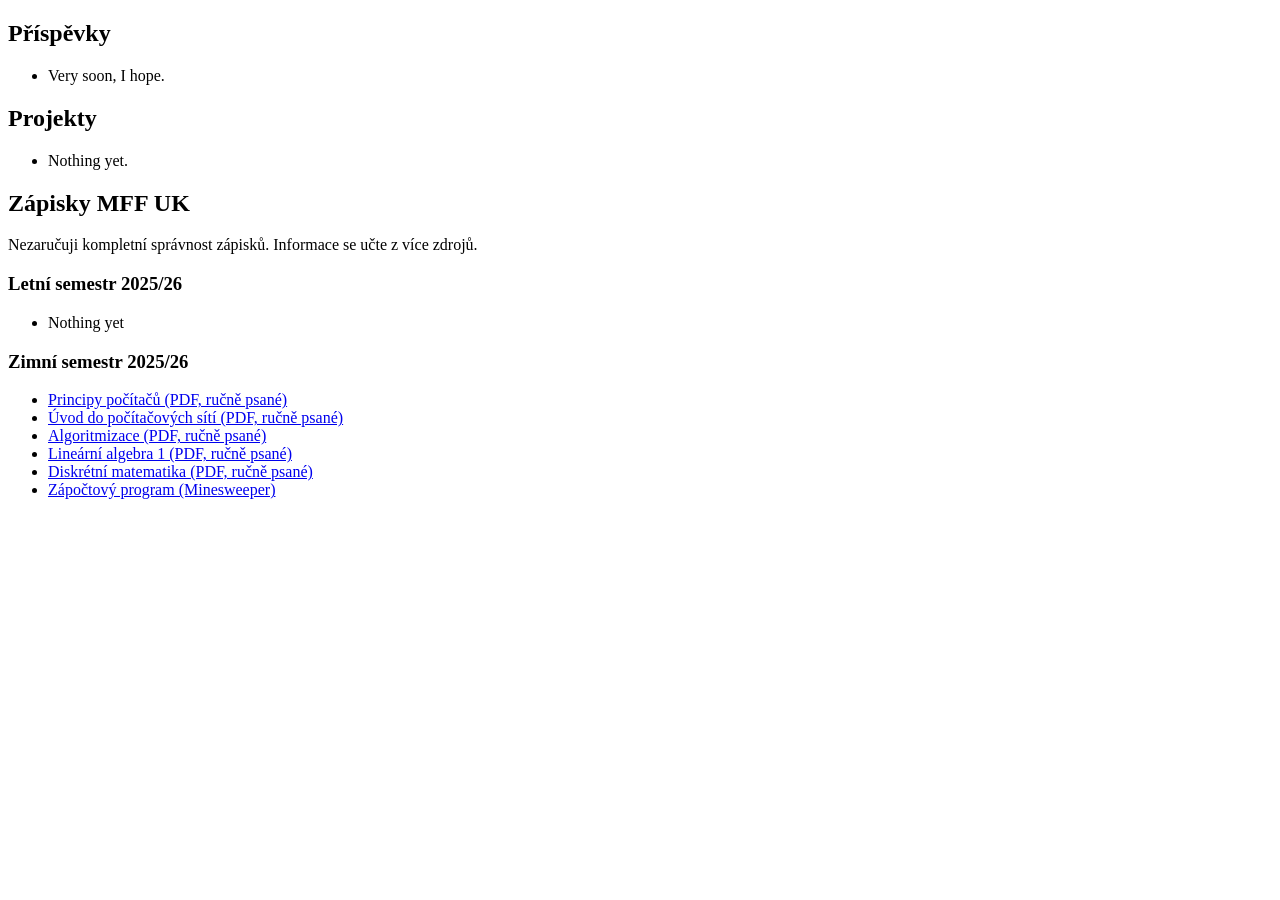
<file: index.html>
<!doctype html>
<html lang="en">
  <head>
    <meta charset="UTF-8" />
    <meta name="viewport" content="width=device-width, initial-scale=1.0" />
    <title>Osobní web</title>
  </head>
  <body>
    <h2>Příspěvky</h2>
    <ul>
      <li>Very soon, I hope.</li>
    </ul>
    <h2>Projekty</h2>
    <ul>
      <li>Nothing yet.</li>
    </ul>
    <h2>Zápisky MFF UK</h2>
    <p>
      Nezaručuji kompletní správnost zápisků. Informace se učte z více zdrojů.
    </p>
    <h3>Letní semestr 2025/26</h3>
    <ul>
      <li>Nothing yet</li>
    </ul>
    <h3>Zimní semestr 2025/26</h3>
    <ul>
      <li>
        <a href="assets/zs_2025_2026/principy.pdf"
          >Principy počítačů (PDF, ručně psané)</a
        >
      </li>
      <li>
        <a href="assets/zs_2025_2026/uvod_do_siti.pdf"
          >Úvod do počítačových sítí (PDF, ručně psané)</a
        >
      </li>
      <li>
        <a href="assets/zs_2025_2026/algoritmizace.pdf"
          >Algoritmizace (PDF, ručně psané)</a
        >
      </li>
      <li>
        <a href="assets/zs_2025_2026/linearni_algebra_1.pdf"
          >Lineární algebra 1 (PDF, ručně psané)</a
        >
      </li>
      <li>
        <a href="assets/zs_2025_2026/diskretni_matematika.pdf"
          >Diskrétní matematika (PDF, ručně psané)</a
        >
      </li>
      <li>
        <a href="https://github.com/dwd97/minesweeper_pygame"
          >Zápočtový program (Minesweeper)</a
        >
      </li>
    </ul>
  </body>
</html>
</file>
